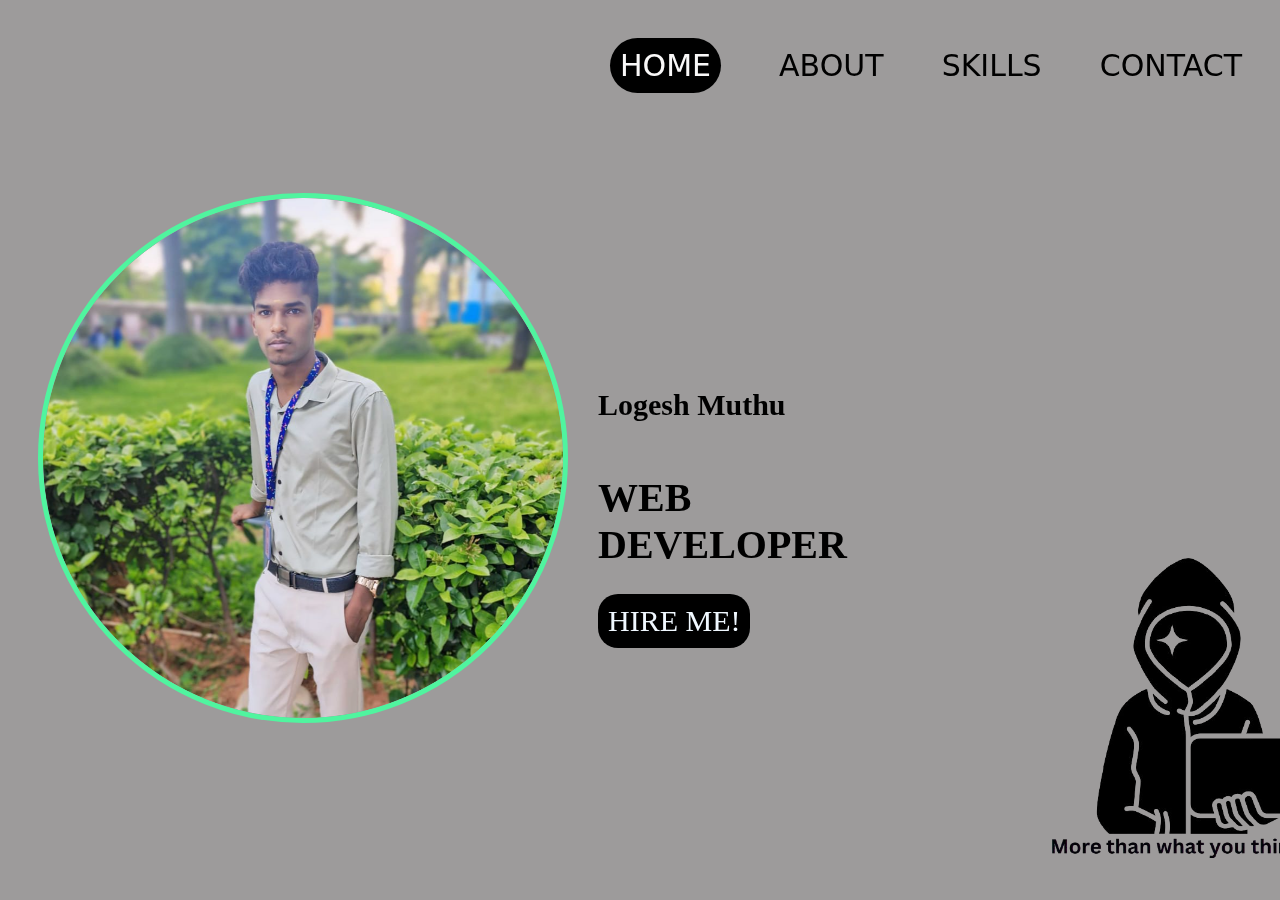
<file: index.html>
<!DOCTYPE html>
<html lang="en">
<head>
    <meta charset="UTF-8">
    <meta name="viewport" content="width=device-width, initial-scale=1.0">
    <title>Document</title>
    <link rel="stylesheet" href="./pages/style.css">
    <link href="https://unpkg.com/aos@2.3.1/dist/aos.css" rel="stylesheet">
    <script src="https://unpkg.com/aos@2.3.1/dist/aos.js"></script>
</head>
<body  class="wrapper">
    <div data-aos="fade-right" style="width: 100%;">
        <nav>
            <a class="coller" href="./index.html">HOME</a>
            <a  class="font-coller" href="./pages/about.html">ABOUT</a>
            <a  class="font-coller" href="./pages/skills.html">SKILLS</a>
            <a  class="font-coller" href="./pages/contect.html">CONTACT</a>
        </nav>
       
       
        <div class="image-box">
            <div>
             <img class="home_img" src="./assets/images/logesh2.jpeg" alt="logesh">
            </div>
            <div class="content">
            <h2 class="home_name">Logesh Muthu</h2>
            
            
            <h1 class="home_heding">WEB DEVELOPER</h1>
            
            
            <a class="home_hire" href="./pages/contect.html">HIRE ME!</a>
            </div>
            <div>
                <img  class="home_logo" src="./assets/images/logo1.png" alt="develepor logo ">
            </div>
        </div>
    </div>
</body>
<script>
    AOS.init();
  </script>
</html>
</file>
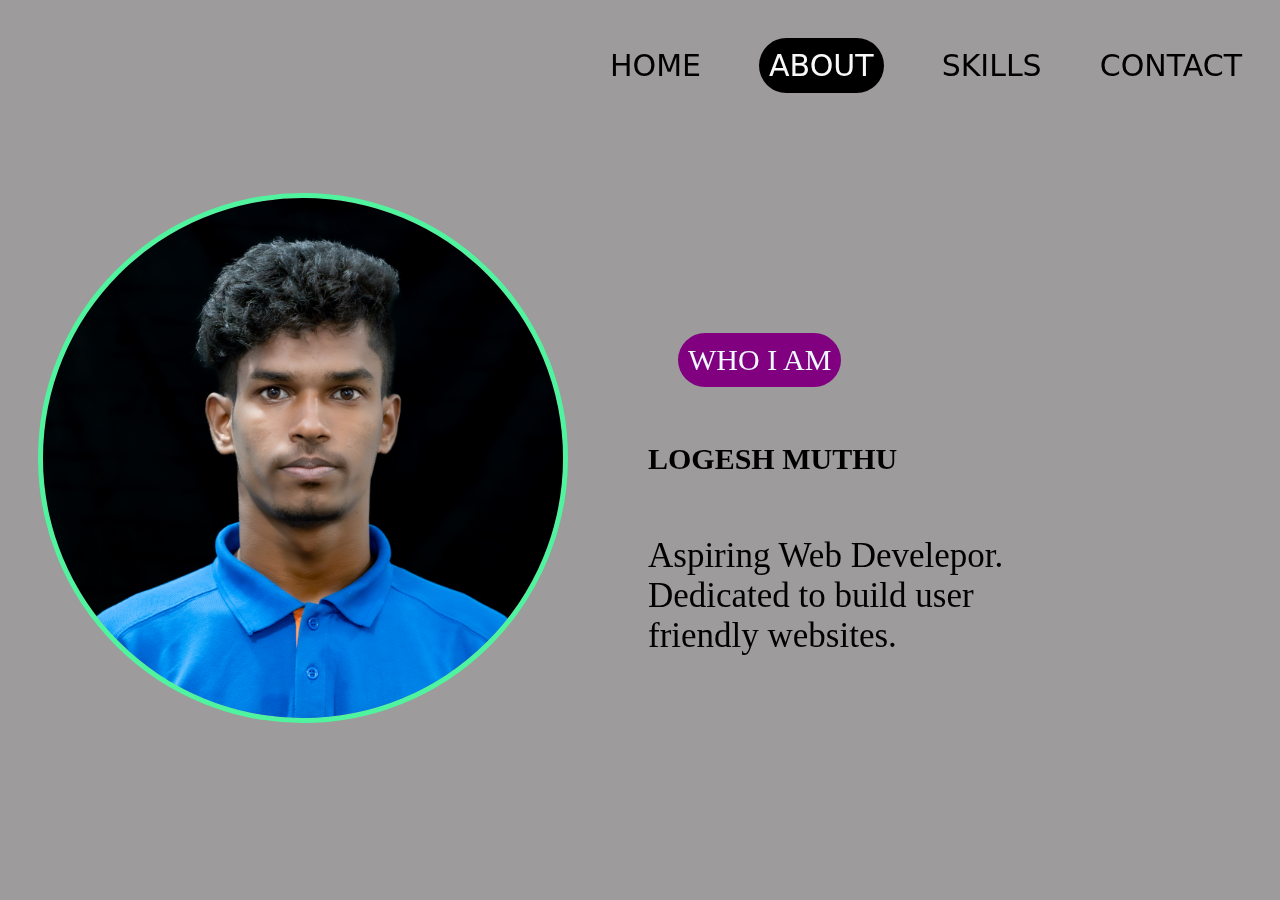
<file: pages/about.html>
<!DOCTYPE html>
<html lang="en">
<head>
    <meta charset="UTF-8">
    <meta name="viewport" content="width=device-width, initial-scale=1.0">
    <title>Document</title>
    <link rel="stylesheet" href="../pages/style.css">
    <link href="https://unpkg.com/aos@2.3.1/dist/aos.css" rel="stylesheet">
    <script src="https://unpkg.com/aos@2.3.1/dist/aos.js"></script>
</head>
<body  class="wrapper" >
  
    <div data-aos="fade-right">
        <nav>
            <a  class="font-coller" href="../index.html">HOME</a>
            <a class="coller" href="../pages/about.html">ABOUT</a>
            <a  class="font-coller" href="../pages/skills.html">SKILLS</a>
            <a  class="font-coller" href="../pages/contect.html">CONTACT</a>
        </nav>
    <div class="image-box">
        <div>
            <img class="home_img" src="../assets/images/logesh-profeshnal.jpg" alt="logeshimg">
        </div>
        <div class="content1">
            <p class="home_who">WHO I AM</p>
            <h2 class="home_name">LOGESH MUTHU</h2>
            <P class="contect1">Aspiring Web Develepor.<br>Dedicated to build user <br>friendly websites.</P>
        </div>
    </div>
    </div>
</body>
<script>
    AOS.init();
  </script>
</html>
</file>
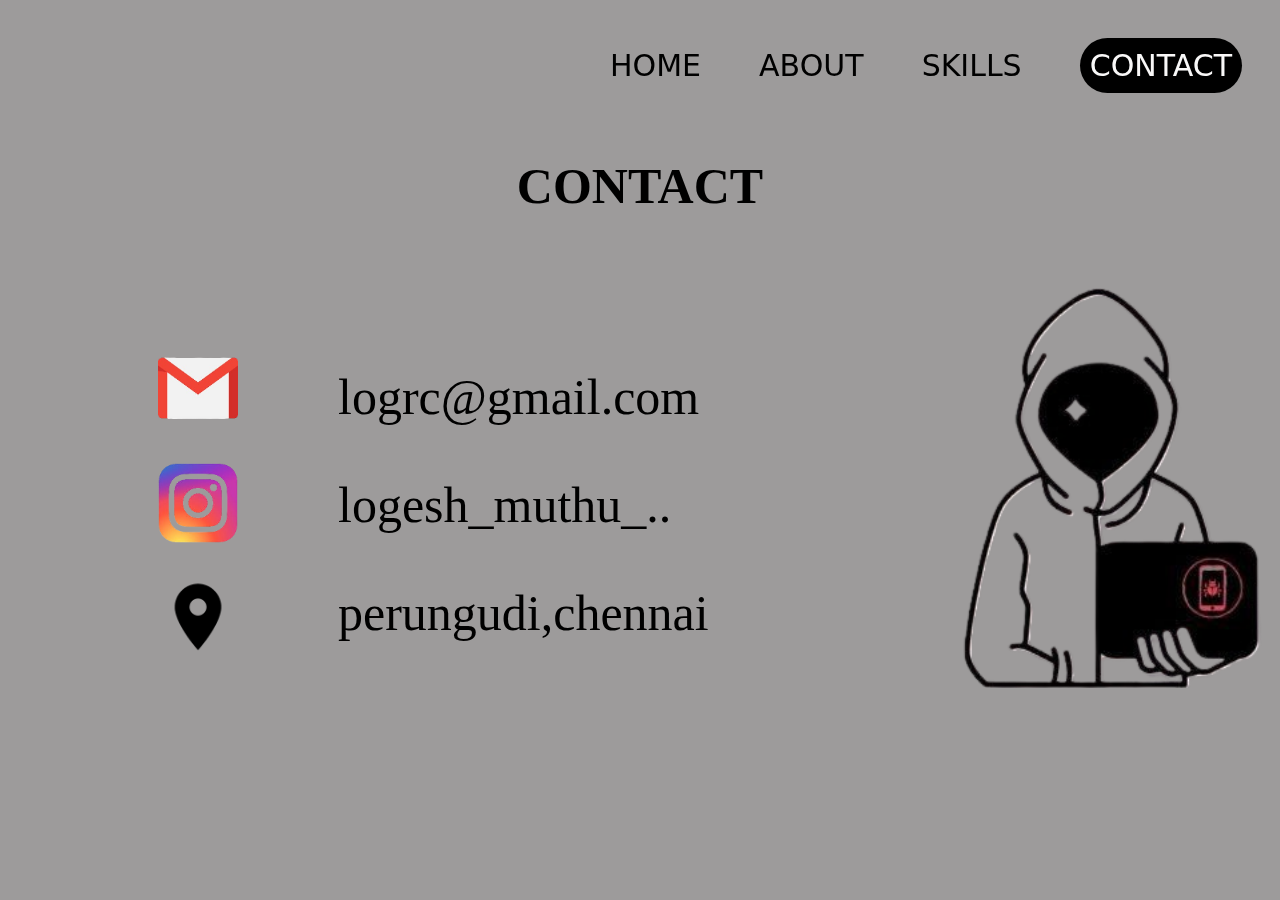
<file: pages/contect.html>
<!DOCTYPE html>
<html lang="en">
<head>
    <meta charset="UTF-8">
    <meta name="viewport" content="width=device-width, initial-scale=1.0">
    <title>Document</title>
    <link rel="stylesheet" href="../pages/style.css">
    <link href="https://unpkg.com/aos@2.3.1/dist/aos.css" rel="stylesheet">
    <script src="https://unpkg.com/aos@2.3.1/dist/aos.js"></script>
</head>
<body class="wrapper">
    <div data-aos="fade-right">
    <nav>
        <a class="font-coller" href="../index.html">HOME</a>
        <a class="font-coller" href="../pages/about.html">ABOUT</a>
        <a  class="font-coller"href="../pages/skills.html">SKILLS</a>
        <a class="coller" href="../pages/contect.html">CONTACT</a>
    </nav>
    <h1 class="contact-font">CONTACT</h1>
 <div class="image-box">
    <div class="contact-img-logo" >
        <img class="contact-mail-img" src="../assets/images/mail-removebg-preview.png" alt="mail">
        <a href="https://www.instagram.com/mt._.psycho._.rider?igsh=c216amlycXdqaThv"><img  class="contact-insta-img" src="../assets/images/insta-removebg-preview.png" alt="insta"></a>
        <img  class="contact-map-img" src="../assets/images/map-removebg-preview.png" alt="map">
    </div>
    <div class="contact-content">
         <a href="https://mail.google.com/mail/u/0/#sent?compose=GTvVlcSGKZXNZVtqXnQQDnLSFRWSjvQKBqBfBZpBPjqSXsCtgRjZLmwkCcBlCflMkrLhNbQHmZSNx"><p class="content-contact">logrc@gmail.com</p></a>
         <a href="https://www.instagram.com/mt._.psycho._.rider?igsh=c216amlycXdqaThv"> <p class="content-contact">logesh_muthu_..</p></a>  
         <a href="https://www.google.com/maps/place/12%C2%B058'07.4%22N+80%C2%B014'36.1%22E/@12.9687105,80.2407842,17z/data=!3m1!4b1!4m4!3m3!8m2!3d12.9687105!4d80.2433591?hl=en&entry=ttu&g_ep=EgoyMDI0MDkyNC4wIKXMDSoASAFQAw%3D%3D"><p class="content-contact">perungudi,chennai</p></a> 
    </div>
    <div>
         <img class="contact-logo" src="../assets/images/logo2-removebg-preview.png" alt="contact logo img">
    </div>
 <div>
</div>
</body>
<script>
    AOS.init();
  </script>
</html>
</file>
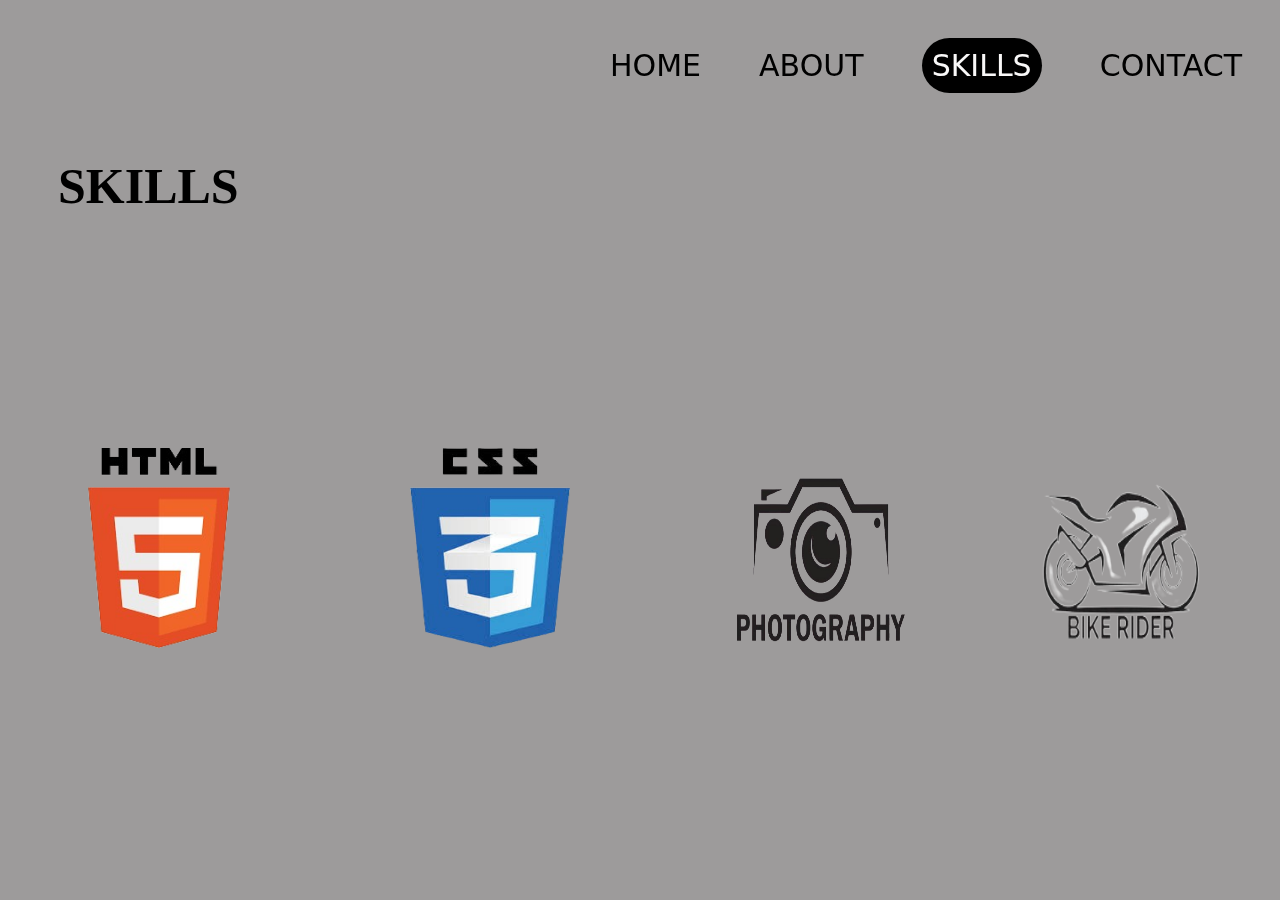
<file: pages/skills.html>
<!DOCTYPE html>
<html lang="en">
<head>
    <meta charset="UTF-8">
    <meta name="viewport" content="width=device-width, initial-scale=1.0">
    <title>Document</title>
    <link rel="stylesheet" href="../pages/style.css">
    <link href="https://unpkg.com/aos@2.3.1/dist/aos.css" rel="stylesheet">
    <script src="https://unpkg.com/aos@2.3.1/dist/aos.js"></script>
</head>
<body  class="wrapper">
    <div data-aos="fade-right">
        <nav>
            <a  class="font-coller" href="../index.html">HOME</a>
            <a  class="font-coller" href="../pages/about.html">ABOUT</a>
            <a class="coller" href="../pages/skills.html">SKILLS</a>
            <a  class="font-coller" href="../pages/contect.html">CONTACT</a>
        </nav>
    <div class="image-box">
        <h1 class="skil-font">SKILLS</h1>
        
    </div>
    <div class="skils-imgs">
        <img class="skils-img1" src="../assets/images/html-removebg-preview.png" alt="html img">
        <img class="skils-img2"  src="../assets/images/css-removebg-preview.png" alt="css img">
        <img class="skils-img3" src="../assets/images/photrogrphy.jpg.png" alt="photography">
        <img class="skils-img4" src="../assets/images/bikerider.jpeg.png" alt="bike rider.img">
    </div>
    </div> 
</body>
<script>
    AOS.init();
  </script>
</html>
</file>
<file: pages/style.css>
@import url('https://fonts.googleapis.com/css2?family=Montserrat:ital,wght@0,100..900;1,100..900&display=swap');



nav{
    display: flex;
    flex-direction: row;
    width: 50%;
    justify-content: space-between;
    margin-left: auto;
    padding: 30px;
    font-size: 30px;
    font-family: system-ui, -apple-system, BlinkMacSystemFont, 'Segoe UI', Roboto, Oxygen, Ubuntu, Cantarell, 'Open Sans', 'Helvetica Neue', sans-serif; 
    align-items: center;
}
a{
    text-decoration: none;
}
.image-box{
    display:flex;

}
.home_img{
    width: 520px;
    height: 520px;
   
    margin-top: 70px;
    border-radius: 100%;
    border: 5px solid rgb(80, 244, 159);
    margin-left: 30px;
}
.wrapper{
    height: 90vh;
    background-color: rgb(157, 155, 155);

}
.home_logo{
    width: 300px;
    height: 300px;
    margin-top: 435px;
    margin-left: 200px;
}
.content{
    display: flex;
    flex-direction: column;
    margin-top: 240px;
    width: 500px;
    margin-left: 30px;
}
.home_name{
 font-size: 30px;
}
.home_heding{
    font-size: 40px;
}
.home_hire{
    font-size:30px ;
    background-color: black;
    color: aliceblue;
    border-radius: 20px;
    width: fit-content;
    padding: 10px;
}
.contect1{
    font-size: 35px;
}
.content1{
    display: flex;
    flex-direction: column;
    margin-top: 180px;
    margin-left: 80px;
}
.home_who{
    font-size:30px ;
    background-color: purple;
    color: aliceblue;
    border-radius: 50px;
    width: fit-content;
    padding: 10px;
    margin-left: 30px;
}
.skils-img{
    width: 70px;
    height: 70px;
   
}
.skils-imgs{
    display: flex;
    flex-direction:row;
    margin-top: 200px;

justify-content: space-around;

}
.ikon-img{
    width: 70px;
    height: 70px;
    display: flex;
    flex-direction: column;
    margin-top: 180px;
    margin-left: 100px;
}
.skil-font{
    font-size: 50px;
    display: flex;
    margin-left: 50px;
}
.icon-img2{
    display: flex;
    margin-top: 40px;
}
.icon-img3{
    display: flex;
    margin-top: 40px;
}
.icon-img4{
    display: flex;
    margin-top: 40px;
}
.contents1{
    display: flex;
    font-size: 50px;
    margin-left: 40px;
   
}
.contents2{
    display: flex;
    font-size: 50px;
    margin-left: 40px;
  margin-top: 40px;

}

.contents3{
    display: flex;
    font-size: 50px;
    margin-left: 40px;
    margin-bottom: 30px;
}
.contents4{
    display: flex;
    font-size: 50px;
    margin-left: 40px;
    margin-bottom: 30px;
}
.skils-img1{
    width: 200px;
    height: 200px;
    margin-right: 0px;
  
}
.skils-img2{
    width: 160px;
    height: 200px;
    margin-left: 50px;
}
.skils-img3{
    width: 200px;
    height: 200px;
    margin-left: 50px;
    padding-top: 0%;
}
.skils-img4{
    width: 200px;
    height: 200px;
  padding-top: 0%;
  
}
.content-skils{
    margin-top:145px;
}
.contact-mail-img{
    width: 80px;
    height: 80px;
  
}
.contact-insta-img{
    width: 80px;
    height: 80px;
    margin-top: 35px;
}
.contact-map-img{
    width: 80px;
    height: 80px;
    margin-top: 30px;
}
.contact-font{
    font-size: 50px;
    display: flex;
    justify-content: center;
}
.contact-img-logo{
    display: flex;
    flex-direction: column;
   margin-left: 150px;
   margin-top: 100px;
}
.contact-content{
   
    margin-left: 100px;
    margin-top: 70px;

}
.content-contact{
    font-size: 50px;
    color: black;
}

.contact-logo{
    display: flex;
    margin-left: 200px;
    margin-top: 40px;
    width: 400px;
    height: 400px;
}
.font-coller{
    color: black;
}
.coller{
    background-color: black;
    padding: 10px;
    border-radius: 100px;
    color: rgb(249, 248, 248);
    font-family: system-ui, -apple-system, BlinkMacSystemFont, 'Segoe UI', Roboto, Oxygen, Ubuntu, Cantarell, 'Open Sans', 'Helvetica Neue', sans-serif;
}

@media only screen and (max-width: 600px){
    body{
        overflow-x: hidden;
        width:100%;
    }
    
    nav{
        display: flex;
        flex-direction: row;
        width: 100%;
       margin-left: 0%;
        justify-content:start;
        gap: 20px;
        margin: 0%;
        border-bottom: 5px solid  rgb(80, 244, 159) ;
        padding: 15px;
        margin-left: 0%;
    }
    .font-coller{
        font-size: 20px;
    }
    .coller{
        font-size: 20px;
    }
    .image-box{
        flex-direction: column;
    }
    .home_logo{
        display: none;
    }
    .home_img{
        width: 350px;
        height: 350px;
        margin-top: 30px;
        margin-bottom: 0%;
        align-items: center;
        justify-content: space-around;
        margin-left: 10px;
        margin-right: 0%;
    }
    .content{
        margin-top:40px;
        height: 50px;
        margin-left: 8px;
    }
    .home_name{
        font-size: 25px;
       }
       .home_heding{
           font-size: 30px;
       }
       .home_hire{
       font-size: 25px;
       }
       .wrapper{
        width: 100%;
        margin: 0%;
       }
       .content1{
        margin-top: 0%;
       }
       .home_who{
        font-size: 25px;
       }
       .home_name{
        margin: 10px;
       }
       .contect1{
        margin-top: 10px;
       }
       .skil-font{
        margin-left: 10px;
        margin-top: 10px;
        font-size: 40px;
       }
       .skils-img1{
        width: 40%;
        
        margin-right: 0px;
        margin-left: 0%;
      
    }
    .skils-img2{
        width:26%;
       
        margin-left: 0px;
    }
    .skils-img3{
        width:40%;
        
        margin-left: 0px;
        padding-top: 0%;
    }
    .skils-img4{
        width:40%;
       
      padding-top: 0%;
    }
    .skils-imgs{
        flex-wrap: wrap;
        row-gap: 60px;
        margin-top: 65px;
    }
    .image-box{
        display: flex;
    }
    .contact-logo{
        display: none;
    }
    .contact-img-logo{
        margin-left: 15px;
    }
    .contact-content{
        font-size: 20px;
        margin-top: 0%;
        position :relative;
        bottom: 310px;
        left: 25px;
    }
    .content-contact{
        font-size: 30px;
        margin-bottom: 80px;
    }
    .contact-insta-img{
        width: 70px;
        height: 70px;
    }
    .contact-mail-img{
        width: 70px;
        height: 70px;
    }
    .contect1{
        font-size: 25px;
    }
}
</file>
